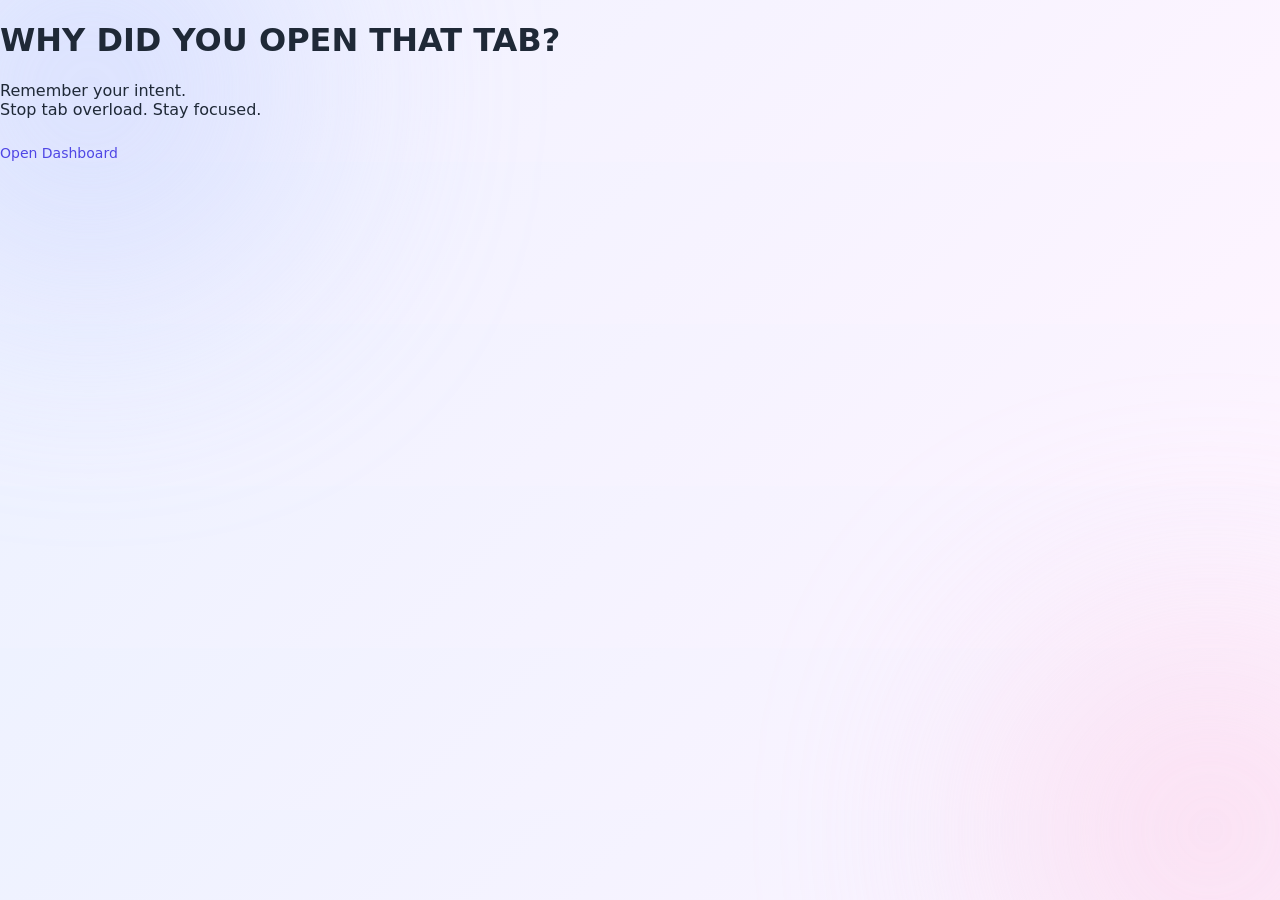
<file: WhyTab/index.html>
<!DOCTYPE html>
<html lang="en">
<head>
  <meta charset="UTF-8" />
  <title>WhyTab</title>

  <meta name="viewport" content="width=device-width, initial-scale=1.0" />

  <!-- Main stylesheet -->
  <link rel="stylesheet" href="style.css" />
</head>

<body>

  <!-- HERO SECTION -->
  <div class="hero">
    <div class="hero-glass">

      <h1>WHY DID YOU OPEN THAT TAB?</h1>

      <p>
        Remember your intent.<br>
        Stop tab overload. Stay focused.
      </p>

      <div style="margin-top: 24px;">
        <a href="history.html" class="cta-btn">
          Open Dashboard
        </a>
      </div>

    </div>
  </div>

</body>
</html>
</file>
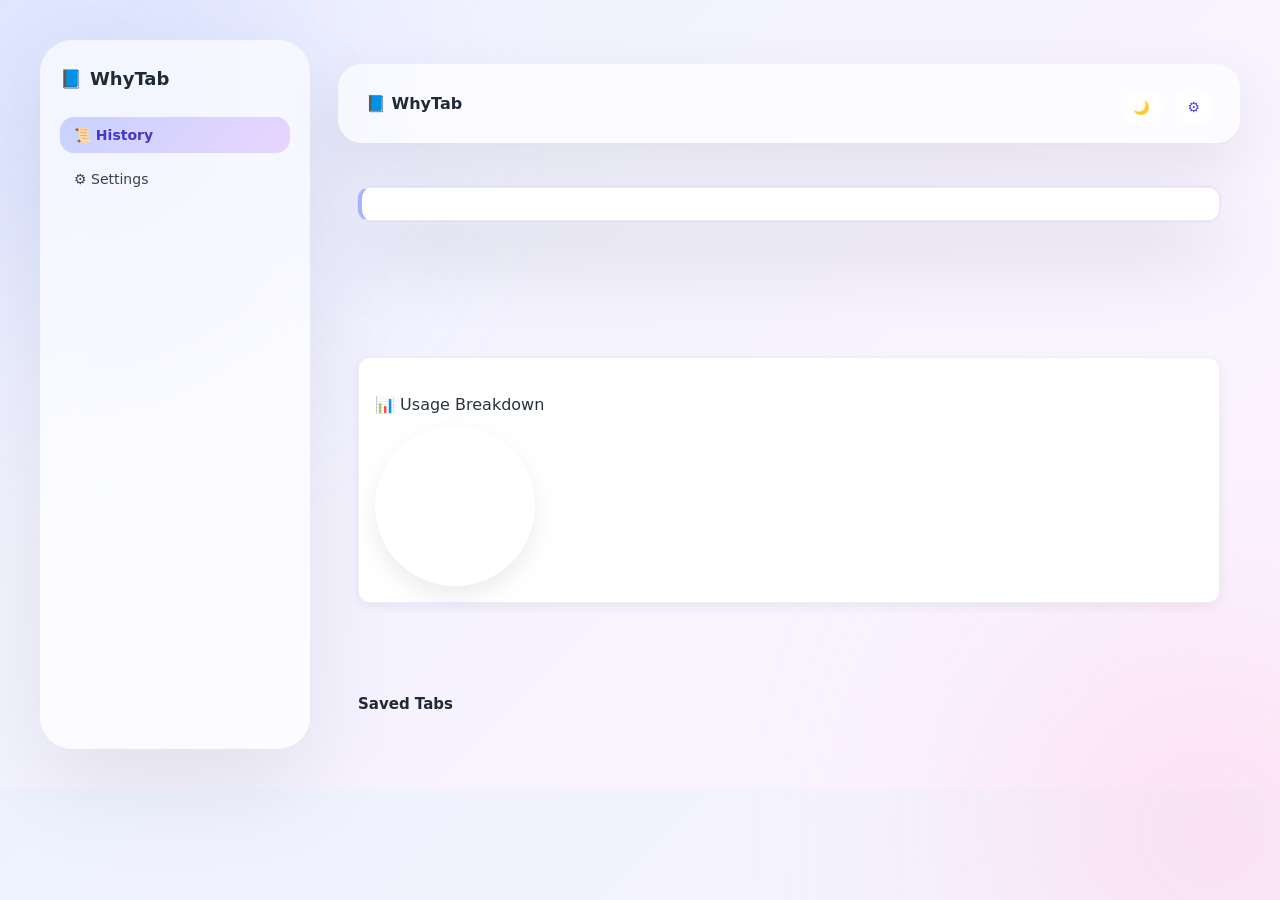
<file: WhyTab/history.html>
<!DOCTYPE html>
<html>
<head>
  <meta charset="UTF-8" />
  <title>WhyTab • History</title>
  <link rel="stylesheet" href="style.css" />
</head>

<body>

<div class="dashboard">

  <!-- Sidebar -->
  <aside class="sidebar">
    <div class="brand">
      📘 <span>WhyTab</span>
    </div>

    <nav>
      <a class="active">📜 History</a>
      <a href="settings.html">⚙️ Settings</a>
    </nav>
  </aside>

  <!-- Main Content -->
  <main class="content">

    <!-- Top App Bar -->
    <header class="history-appbar">
      <div class="app-left">
        <span class="logo">📘 WhyTab</span>
      </div>

      <div class="app-right">
        <button id="themeToggle" class="icon-btn">🌙</button>
        <a href="settings.html" class="icon-btn">⚙️</a>
      </div>
    </header>

    <!-- Dashboard -->
    <section class="history-dashboard">

      <!-- Insights -->
      <section id="insightsBox" class="glass-card"></section>

      <section id="statsBox" class="stats-grid"></section>

      <!-- Charts -->
<section id="chartsBox" class="glass-card">
  <h4>📊 Usage Breakdown</h4>
  <div class="pie-wrapper">
    <div id="pieChart" class="pie"></div>
    <div id="pieLegend" class="pie-legend"></div>
  </div>
</section>

      <!-- Saved Tabs -->
      <section class="tabs-section">
        <h3 class="section-title">Saved Tabs</h3>
        <div id="historyList" class="tabs-grid"></div>
      </section>

    </section>

  </main>
</div>

<script src="history.js"></script>
</body>
</html>
</file>
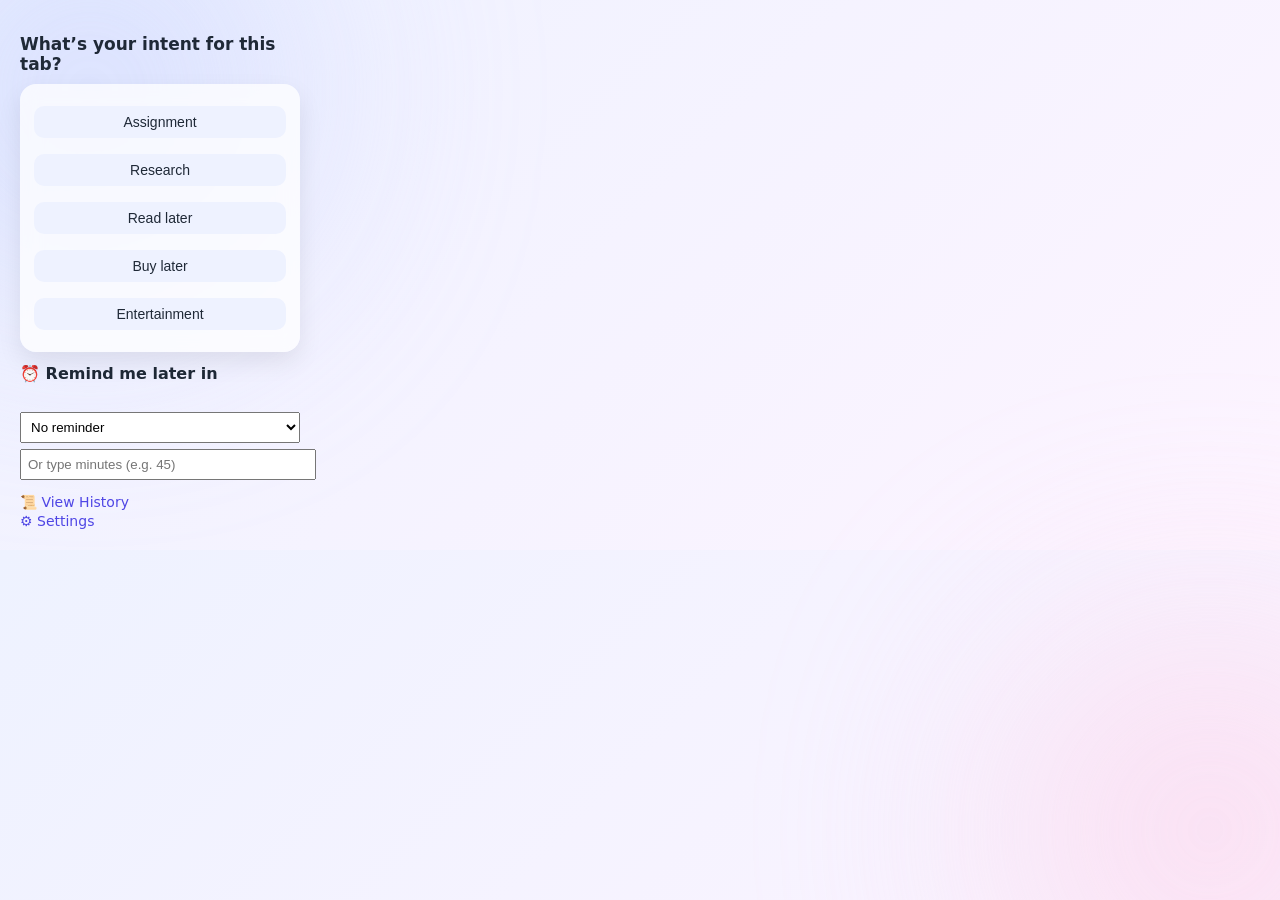
<file: WhyTab/popup.html>
<!DOCTYPE html>
<html>
<head>
  <meta charset="UTF-8">
  <title>WhyTab</title>
  <link rel="stylesheet" href="style.css">
  <style>
    body { width: 320px; }
    select { width: 100%; padding: 6px; margin-top: 8px; }
  </style>
</head>
<body>

<div class="container">

  <h2 class="popup-title">What’s your intent for this tab?</h2>


  <div class="history-card">
    <button type="button" class="reason-btn">Assignment</button>
    <button type="button" class="reason-btn">Research</button>
    <button type="button" class="reason-btn">Read later</button>
    <button  type="button"class="reason-btn">Buy later</button>
    <button type="button" class="reason-btn">Entertainment</button>
  </div>

  <h4 style="margin-top:12px">⏰ Remind me later in</h4>

<select id="reminderTime">
  <option value="">No reminder</option>
  <option value="30">In 30 minutes</option>
  <option value="60">In 1 hour</option>
  <option value="1440">Tomorrow</option>
</select>

<input
  type="number"
  id="customReminder"
  placeholder="Or type minutes (e.g. 45)"
  style="width:100%;margin-top:6px;padding:6px"
/>


  <div style="margin-top:12px">
    <a href="history.html" target="_blank">📜 View History</a><br>
    <a href="settings.html" target="_blank">⚙️ Settings</a>
  </div>

</div>

<script src="popup.js"></script>
</body>
</html>
</file>
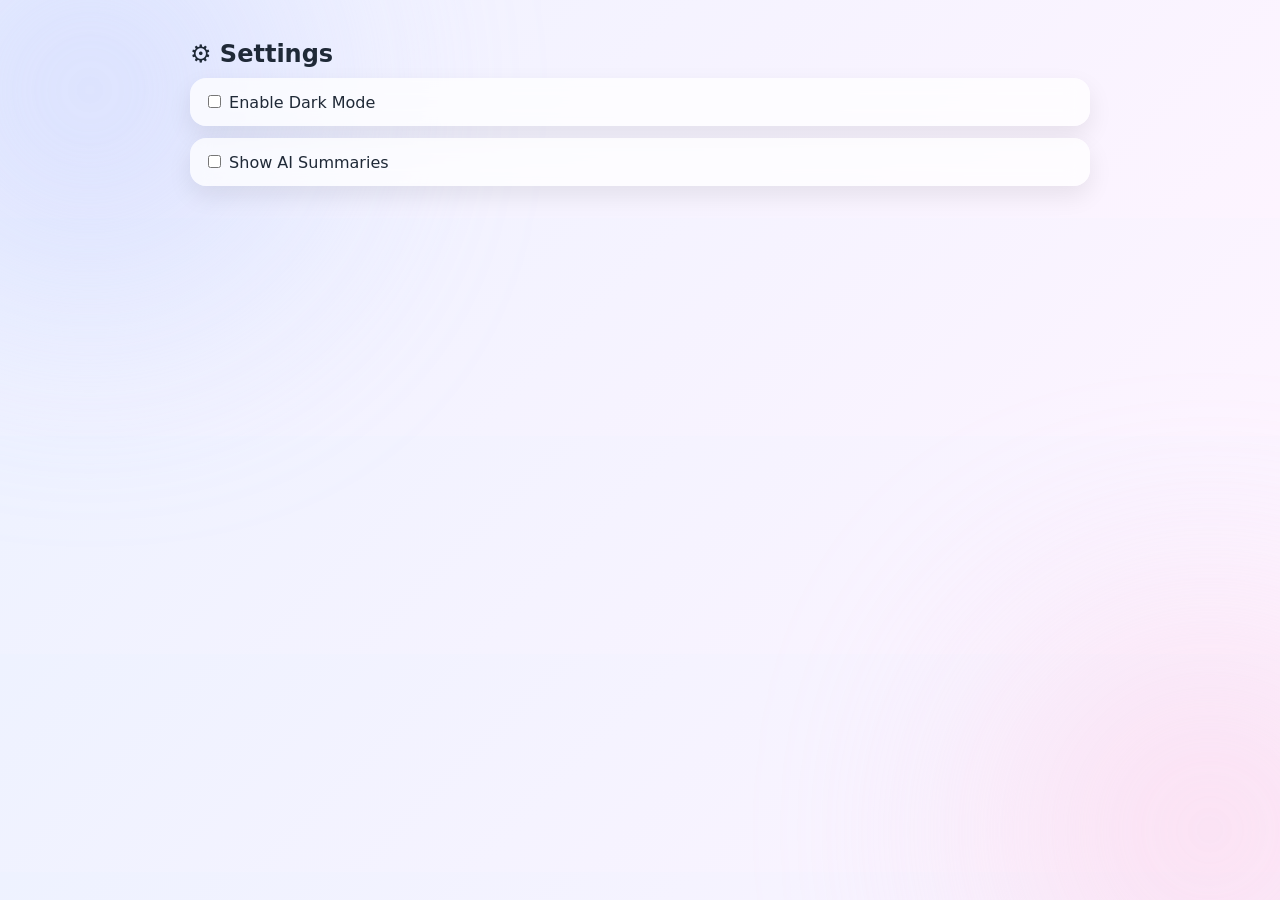
<file: WhyTab/settings.html>
<!DOCTYPE html>
<html>
<head>
  <meta charset="UTF-8">
  <title>WhyTab Settings</title>
  <link rel="stylesheet" href="style.css">
</head>
<body>

<div class="container">
  <h2>⚙️ Settings</h2>

  <div class="history-card">
    <label>
      <input type="checkbox" id="darkToggle">
      Enable Dark Mode
    </label>
  </div>

  <div class="history-card">
    <label>
      <input type="checkbox" id="aiToggle">
      Show AI Summaries
    </label>
  </div>
</div>

<script src="settings.js"></script>
</body>
</html>
</file>
<file: WhyTab/style.css>
/* ===== TYPOGRAPHY SYSTEM ===== */

body {
  margin: 0;
  font-family: "Inter", system-ui, -apple-system, sans-serif;
  background: linear-gradient(135deg, #eef2ff, #fdf4ff);
  color: #1f2937;
}



/* Insight Headings */
.insight-card h4 {
  font-size: 16px;
  font-weight: 600;
  margin-bottom: 8px;
  letter-spacing: 0.3px;
}


/* Insight Text */
.insight-card p {
  font-size: 14px;
  opacity: 0.9;
  line-height: 1.6;
}


/* ===== THEME COLOR VARIABLES ===== */
:root {
  --color1: #6366f1;
  --color2: #f472b6;
  --color3: #34d399;
  --color4: #facc15;
}

body.dark {
  --color1: #818cf8;
  --color2: #fb7185;
  --color3: #4ade80;
  --color4: #fde047;
}

/* ===== GLOBAL ===== */

/* ===== PAGE CONTAINER ===== */
.container {
  max-width: 900px;
  margin: auto;
  padding: 20px;
}

/* ===== HEADINGS ===== */
h2 {
  margin-bottom: 10px;
}

h3 {
  margin-top: 20px;
  margin-bottom: 8px;
}

/* ===== INSIGHTS BOX ===== */
#insightsBox {
  background: white;
  padding: 16px;
  border-radius: 12px;
  box-shadow: 0 4px 12px rgba(0,0,0,0.06);
}


body.dark {
  background: linear-gradient(135deg, #0f172a, #020617);
}

/* ===== CHARTS ===== */
#chartsBox {
  margin-top: 16px;
  background: white;
  padding: 16px;
  border-radius: 12px;
  box-shadow: 0 4px 12px rgba(0,0,0,0.06);
}
/* ================= HISTORY DASHBOARD (PINTEREST STYLE) ================= */

.history-appbar {
  display: flex;
  justify-content: space-between;
  align-items: center;
  padding: 18px 28px;
  margin: 24px auto;
  max-width: 1100px;

  background: rgba(255,255,255,0.65);
  backdrop-filter: blur(18px);
  border-radius: 24px;
  box-shadow: 0 20px 60px rgba(0,0,0,0.08);
}

body.dark .history-appbar {
  background: rgba(15,23,42,0.7);
}

.logo {
  font-weight: 600;
  font-size: 16px;
}

.icon-btn {
  border: none;
  background: rgba(255,255,255,0.7);
  padding: 10px 12px;
  border-radius: 14px;
  cursor: pointer;
  margin-left: 8px;
}

body.dark .icon-btn {
  background: rgba(30,41,59,0.7);
  color: #e5e7eb;
}

/* Layout */
.history-dashboard {
  max-width: 1100px;
  margin: auto;
  padding: 20px;
  display: flex;
  flex-direction: column;
  gap: 28px;
}
body.dark {
  background: radial-gradient(
      circle at 20% 20%,
      rgba(99,102,241,0.15),
      transparent 40%
    ),
    radial-gradient(
      circle at 80% 80%,
      rgba(139,92,246,0.15),
      transparent 40%
    ),
    #020617;
}


/* Glass cards */
.glass-card {
  background: rgba(255,255,255,0.7);
  backdrop-filter: blur(16px);
  border-radius: 24px;
  padding: 20px;
  margin-bottom: 24px;
  box-shadow: 0 18px 50px rgba(0,0,0,0.08);
}

body.dark .glass-card {
  background: rgba(15,23,42,0.7);
}
.glass-card {
  position: relative;
}

.glass-card {
  border: 1px solid rgba(99,102,241,0.12);
}
body.dark .glass-card {
  border: 1px solid rgba(139,92,246,0.2);
}
.glass-card:hover {
  box-shadow:
    0 20px 60px rgba(99,102,241,0.15);
}


/* Tabs grid (Pinterest vibe) */
.tabs-section {
  margin-top: 20px;
}

.section-title {
  font-size: 16px;
  font-weight: 600;
  margin-bottom: 12px;
}

.tabs-grid {
  display: grid;
  grid-template-columns: repeat(auto-fill, minmax(280px, 1fr));
  gap: 18px;
}
/* ===== SMOOTH CARD REVEAL ===== */

.reveal {
  opacity: 0;
  transform: translateY(12px);
  animation: revealUp 0.6s ease forwards;
}

@keyframes revealUp {
  to {
    opacity: 1;
    transform: translateY(0);
  }
}
.reveal:nth-child(1) { animation-delay: 0.05s; }
.reveal:nth-child(2) { animation-delay: 0.1s; }
.reveal:nth-child(3) { animation-delay: 0.15s; }
.reveal:nth-child(4) { animation-delay: 0.2s; }
.reveal:nth-child(5) { animation-delay: 0.25s; }
.reveal:nth-child(6) { animation-delay: 0.3s; }
.reveal:nth-child(7) { animation-delay: 0.35s; }

/* ===== PINTEREST CHART GRID ===== */
.insights-grid {
  display: grid;
  grid-template-columns: repeat(auto-fit, minmax(180px, 1fr));
  gap: 16px;
  margin-bottom: 20px;
}
#insightsBox {
  box-shadow:
    0 30px 80px rgba(0,0,0,0.15),
    0 0 0 1px rgba(99,102,241,0.08);
}


.insight-card {
  background: rgba(255,255,255,0.75);
  backdrop-filter: blur(16px);
  border-radius: 18px;
  padding: 16px;
  box-shadow: 0 10px 28px rgba(0,0,0,0.08);
}

.insight-card h4 {
  font-size: 13px;
  margin-bottom: 6px;
  color: #475569;
}

.insight-card p {
  font-size: 14px;
  font-weight: 500;
}
/* ===== PINTEREST TAB GRID ===== */
#historyList {
  display: grid;
  grid-template-columns: repeat(auto-fill, minmax(260px, 1fr));
  gap: 18px;
  margin-top: 16px;
}

/* CARD */


.history-card:hover {
  transform: translateY(-4px);
  box-shadow: 0 22px 45px rgba(0,0,0,0.14);
}

/* TITLE */
.history-card h4 {
  font-size: 16px;
  font-weight: 600;
  margin-bottom: 10px;
}


/* META */
.history-card .meta {
  font-size: 12px;
  color: #475569;
  margin-bottom: 6px;
}

/* ACTION ROW */
.card-actions {
  display: flex;
  justify-content: space-between;
  align-items: center;
  margin-top: 12px;
}

.card-actions a {
  font-size: 12px;
}

.card-actions button {
  background: #eef2ff;
  color: #4338ca;
  border-radius: 10px;
  font-size: 12px;
  padding: 6px 10px;
}

.card-actions button:hover {
  background: #e0e7ff;
}

/* DARK MODE */
body.dark #historyList .history-card {
  background: rgba(30,41,59,0.7);
}

/* ===== DASHBOARD LAYOUT ===== */
.dashboard {
  display: flex;
  max-width: 1200px;
  margin: 40px auto;
  gap: 28px;
}

/* ===== SIDEBAR ===== */
.sidebar {
  width: 230px;
  background: rgba(255,255,255,0.65);
  backdrop-filter: blur(20px);
  border-radius: 32px;
  padding: 28px 20px;
  box-shadow: 0 40px 100px rgba(0,0,0,0.08);
}


.brand {
  font-size: 18px;
  font-weight: 600;
  margin-bottom: 28px;
  display: flex;
  align-items: center;
  gap: 8px;
}

.sidebar nav a {
  display: block;
  padding: 10px 14px;
  margin-bottom: 8px;
  border-radius: 14px;
  font-size: 14px;
  color: #374151;
  text-decoration: none;
  transition: background 0.2s ease;
}

.sidebar nav a:hover {
  background: #eef2ff;
}

.sidebar nav a.active {
  background: linear-gradient(135deg, #c7d2fe, #e9d5ff);
  color: #4338ca;
  font-weight: 600;
}

/* ================= PIE TEXT POLISH ================= */

/* Legend text */
.pie-legend {
  font-size: 14px;
  font-weight: 500;
  color: #1f2937;
}

/* Percentage emphasis */
.pie-legend b {
  font-weight: 700;
}

/* Legend dots */
.pie-dot {
  width: 12px;
  height: 12px;
}

/* Section title */
#chartsBox h4 {
  font-size: 16px;
  font-weight: 600;
  margin-bottom: 12px;
}

/* ================= TYPOGRAPHY BOOST ================= */

/* Dashboard titles */
.insight-card h4,
.section-title {
  font-size: 15px;
  font-weight: 600;
}

/* Insight text */
.insight-card p,
.meta {
  font-size: 13px;
  line-height: 1.5;
}

/* Stat numbers */
.stat-value {
  font-size: 24px;
  font-weight: 700;
}

/* Stat labels */
.stat-title {
  font-size: 12px;
  opacity: 0.75;
}
/* ================= PIE CHART ================= */

.pie-wrapper {
  display: flex;
  align-items: center;
  gap: 18px;
  margin-top: 12px;
}

.pie {
  width: 160px;
  height: 160px;
  border-radius: 50%;
}

/* ===== PIE CHART LIGHT MODE ===== */
.pie {
  box-shadow: 0 10px 25px rgba(0,0,0,0.08);
}

/* ===== PIE CHART DARK MODE ===== */
body.dark .pie {
  box-shadow: 0 12px 35px rgba(0,0,0,0.6);
}
/* Dark mode legend text */
body.dark .pie-legend {
  color: #e5e7eb;
}

/* Dark mode legend bullets */
body.dark .pie-legend div::before {
  filter: brightness(1.2);
}

.pie {
  width: 160px;
  height: 160px;
  border-radius: 50%;
  transition: transform 0.3s ease;
}

.pie:hover {
  transform: scale(1.05);
}
.pie-legend div {
  transition: transform 0.2s ease;
}

.pie-legend div:hover {
  transform: translateX(4px);
}




body.dark .glass-card {
  box-shadow:
    0 0 0 1px rgba(139,92,246,0.1),
    0 20px 60px rgba(0,0,0,0.7);
}
.dashboard {
  animation: fadeIn 0.6s ease;
}

@keyframes fadeIn {
  from { opacity: 0; transform: translateY(10px); }
  to { opacity: 1; transform: translateY(0); }
}

/* ===== PIE CHART SECTION ===== */

.chart-container {
  display: flex;
  justify-content: center;
  align-items: center;
  gap: 40px;
  padding: 20px 0;
}


canvas {
  max-width: 360px;
  max-height: 360px;
  margin: 0 auto;
  display: block;
}

.glass-card {
  position: relative;
}

.glass-card::before {
  content: "";
  position: absolute;
  inset: 0;
  border-radius: inherit;
  background: linear-gradient(
    120deg,
    rgba(255,255,255,0.3),
    transparent,
    rgba(255,255,255,0.2)
  );
  opacity: 0.2;
  pointer-events: none;
}


/* ===== HISTORY TAB CARDS ===== */

.history-card h4 {
  font-size: 16px;
  font-weight: 600;
  margin-bottom: 6px;
}
.meta {
  font-size: 13px;
  opacity: 0.75;
  margin-bottom: 6px;
}


.card-actions {
  margin-top: 12px;
  display: flex;
  justify-content: space-between;
  align-items: center;
}

.card-actions a {
  font-size: 13px;
  font-weight: 500;
}

/* History card title */
.history-card h4 {
  font-size: 15px;
  font-weight: 600;
}

/* Popup title slightly bigger */
.popup-title {
  font-size: 17px;
}

/* ===== MAIN CONTENT ===== */
.content {
  flex: 1;
}

/* ===== DARK MODE ===== */
body.dark .sidebar {
  background: rgba(30,41,59,0.7);
}

body.dark .sidebar nav a {
  color: #e5e7eb;
}

body.dark .sidebar nav a.active {
  background: #1e293b;
}

/* ===== BAR CHART ===== */
.bar-row {
  margin-bottom: 12px;
}

.bar-label {
  font-size: 12px;
  margin-bottom: 4px;
  color: #475569;
}

.bar-bg.history-card {
 .bar-bg {
  background: #e5e7eb;
  border-radius: 999px;
  height: 8px;
  overflow: hidden;
}

.bar-fill {
  height: 100%;
  background: linear-gradient(135deg, #6366f1, #8b5cf6);
  border-radius: 999px;
}

/* DARK MODE */
body.dark .insight-card {
  background: rgba(30,41,59,0.65);
}

/* History cards already used by JS */
  background: rgba(255,255,255,0.8);
  border-radius: 22px;
  padding: 16px;
  box-shadow: 0 14px 35px rgba(0,0,0,0.1);
  transition: transform 0.2s ease;
}

.history-card:hover {
  transform: translateY(-4px);
}

body.dark .history-card {
  background: rgba(30,41,59,0.75);
}

/* ================= INSIGHT CARDS (PINTEREST STYLE) ================= */

.insights-grid {
  display: grid;
  grid-template-columns: repeat(auto-fit, minmax(220px, 1fr));
  gap: 16px;
}


body.dark .insight-card {
  background: rgba(30,41,59,0.7);
}

.insight-card h4 {
  font-size: 14px;
  font-weight: 600;
  margin-bottom: 6px;
}

.insight-card p {
  font-size: 13px;
  opacity: 0.85;
}

/* ===== HISTORY CARDS ===== */
.history-card {
  background: rgba(255,255,255,0.75);
  backdrop-filter: blur(10px);
  border-radius: 16px;
  padding: 14px;
  margin-bottom: 12px;
  box-shadow: 0 10px 25px rgba(0,0,0,0.08);
  transition: transform 0.2s ease, box-shadow 0.2s ease;
}

.history-card:hover {
  transform: translateY(-2px);
  box-shadow: 0 16px 30px rgba(0,0,0,0.12);
}

body.dark .history-card {
  background: rgba(30,41,59,0.6);
}



/* ===== META TEXT ===== */
.meta {
  font-size: 13px;
  color: #6b7280;
}

/* ===== BUTTONS ===== */
button {
  background: #4f46e5;
  color: white;
  border: none;
  padding: 8px 12px;
  border-radius: 8px;
  cursor: pointer;
  margin-top: 8px;
  transition: background 0.2s ease;
}
/* ===== POPUP ===== */
.reason-btn {
  width: 100%;
  margin-bottom: 8px;
  background: #eef2ff;
  color: #1f2937;
  border-radius: 10px;
  font-size: 14px;
}

.reason-btn:hover {
  background: #c7d2fe;
}
body {
  background: linear-gradient(135deg, #eef2ff, #fdf4ff);
}

body.dark {
  background: linear-gradient(135deg, #0f172a, #020617);
}

/* ===== DARK MODE ===== */
body.dark {
  background: linear-gradient(135deg, #0f172a, #020617);
  color: #e5e7eb;
}

body.dark #insightsBox,
body.dark #chartsBox,
body.dark .history-card {
  background: #020617;
  color: #e5e7eb;
  box-shadow: 0 6px 16px rgba(0,0,0,0.6);
}

body.dark .meta {
  color: #9ca3af;
}

body.dark a {
  color: #93c5fd;
}

body.dark button {
  background: #2563eb;
}

body.dark button:hover {
  background: #1d4ed8;
}

button:hover {
  background: #4338ca;
}

a {
  color: #4f46e5;
  text-decoration: none;
  font-size: 14px;
}

a:hover {
  text-decoration: underline;
}
/* ===== PASTEL BACKGROUND BLOBS ===== */
body::before,
body::after {
  content: "";
  position: fixed;
  width: 420px;
  height: 420px;
  border-radius: 50%;
  filter: blur(120px);
  opacity: 0.55;
  z-index: -1;
}

body::before {
  background: #c7d2fe; /* lavender */
  top: -120px;
  left: -120px;
}

body::after {
  background: #fbcfe8; /* peach */
  bottom: -140px;
  right: -140px;
}

/* ===== CONTENT AREA POLISH ===== */
.content {
  animation: fadeUp 0.4s ease;
}

@keyframes fadeUp {
  from {
    opacity: 0;
    transform: translateY(8px);
  }
  to {
    opacity: 1;
    transform: translateY(0);
  }
}

/* ===== INSIGHTS BOX POLISH ===== */
#insightsBox {
  border-left: 4px solid #a5b4fc;
}

#insightsBox h3 {
  font-size: 17px;
  font-weight: 600;
}

/* ===== CHARTS POLISH ===== */
#chartsBox h4 {
  font-weight: 500;
  margin-bottom: 12px;
}
/* ================= MICRO ANIMATIONS ================= */

/* Popup fade-in */
.popup-card {
  animation: popupFade 0.35s ease-out;
}

@keyframes popupFade {
  from {
    opacity: 0;
    transform: translateY(6px) scale(0.98);
  }
  to {
    opacity: 1;
    transform: translateY(0) scale(1);
  }
}

/* Button press feedback */
button:active {
  transform: scale(0.96);
}

/* Reason button subtle glow */
.reason-btn:hover {
  box-shadow: 0 6px 18px rgba(99,102,241,0.25);
}

/* Save button pulse on hover */
.save-btn:hover {
  animation: pulseGlow 1.2s infinite;
}

@keyframes pulseGlow {
  0% { box-shadow: 0 0 0 rgba(99,102,241,0.4); }
  50% { box-shadow: 0 0 14px rgba(99,102,241,0.6); }
  100% { box-shadow: 0 0 0 rgba(99,102,241,0.4); }
}


.stat-card:hover {
  transform: translateY(-6px);
  box-shadow: 0 30px 60px rgba(0,0,0,0.15);
}

body.dark .stat-card {
  background: linear-gradient(
  145deg,
    rgba(30,41,59,0.9)
    rgba(15,23,42,0.9)
  );
  box-shadow: 0 20px 60px rgba(0,0,0,0.6);
}


.stat-title {
  font-size: 13px;
  font-weight: 500;
  opacity: 0.7;
  margin-bottom: 8px;
  letter-spacing: 0.5px;
}

.stat-value {
  font-size: 32px;
  font-weight: 700;
  color: #6366f1;
}

body.dark .stat-value {
  color: #8b5cf6;
}

/* ===== POPUP CLICK FIX ===== */
button {
  pointer-events: auto !important;
  position: relative;
  z-index: 10;
}
.reason-btn,
#saveTabBtn {
  z-index: 10;
  position: relative;
}


/* ===== AI COACH ===== */
#aiCoachBox {
  margin-bottom: 22px;
}

.ai-coach-card {
  background: rgba(255, 255, 255, 0.75);
  backdrop-filter: blur(14px);
  border-radius: 18px;
  padding: 16px 18px;
  margin-bottom: 14px;
  box-shadow: 0 10px 30px rgba(0,0,0,0.08);
}

body.dark .ai-coach-card {
  background: rgba(30,41,59,0.65);
}

.ai-coach-title {
  font-size: 14px;
  font-weight: 600;
  margin-bottom: 6px;
}

.ai-coach-text {
  font-size: 13px;
  opacity: 0.85;
  line-height: 1.5;
}

/* ===== HISTORY CARD POLISH ===== */
.history-card {
  position: relative;
  overflow: hidden;
}

.history-card::after {
  content: "";
  position: absolute;
  inset: 0;
  background: linear-gradient(
    120deg,
    transparent,
    rgba(255,255,255,0.3),
    transparent
  );
  opacity: 0;
  transition: opacity 0.3s ease;
}

.history-card:hover::after {
  opacity: 1;
}

/* ===== BUTTON REFINEMENT ===== */
.done-btn {
  background: linear-gradient(135deg, #eef2ff, #e0e7ff);
  color: #4338ca;
  border-radius: 999px;
}

.done-btn:hover {
  background: #c7d2fe;
}

/* ===== LINKS ===== */
a {
  font-weight: 500;
}

/* ===== DARK MODE PASTELS ===== */
body.dark::before {
  background: #1e293b;
}

body.dark::after {
  background: #312e81;
}

body.dark #insightsBox {
  border-left-color: #6366f1;
}
/* ===== STATS CARDS ===== */

.stats-grid {
  display: grid;
  grid-template-columns: repeat(auto-fit, minmax(160px, 1fr));
  gap: 16px;
  margin: 20px 0;
}

.stat-card {
  background: rgba(255,255,255,0.75);
  backdrop-filter: blur(18px);
  border-radius: 20px;
  padding: 24px;
  text-align: center;
  box-shadow: 0 20px 50px rgba(0,0,0,0.08);
  transition: all 0.3s ease;
}

.stat-card:hover {
  transform: translateY(-6px);
  box-shadow: 0 30px 60px rgba(0,0,0,0.15);
}


.stat-title {
  font-size: 13px;
  opacity: 0.6;
  margin-bottom: 8px;
}

.stat-value {
  font-size: 34px;
  font-weight: 700;
  margin-top: 6px;
  color: var(--color1);
}

body.dark .stat-card {
  background: rgba(30,41,59,0.6);
}
</file>
